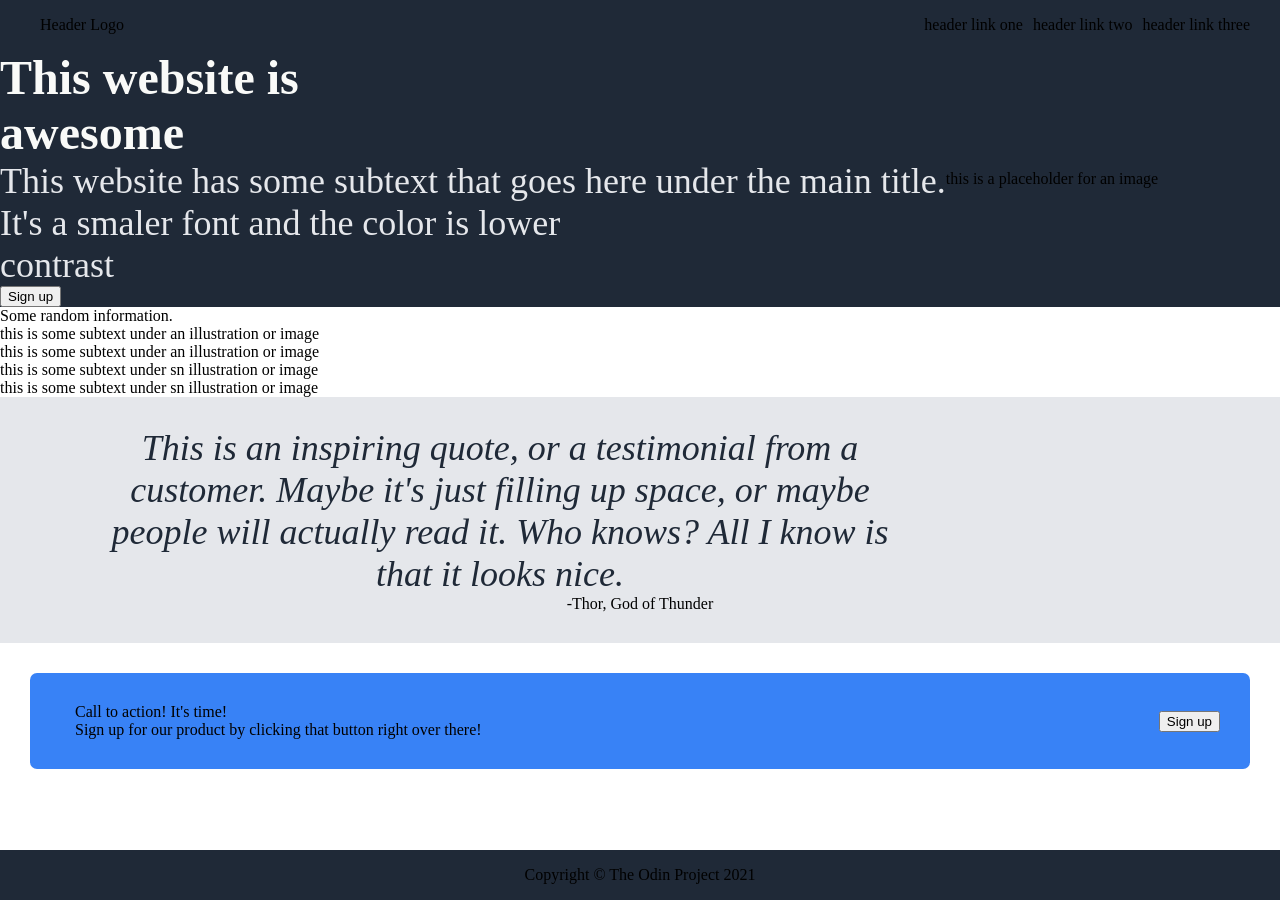
<file: index.html>
<!DOCTYPE html>
<html lang="en">
<head>
    <meta charset="UTF-8">
    <meta name="viewport" content="width=device-width, initial-scale=1.0">
    <title>Landing page</title>
    <link rel="stylesheet" href="styles.css" >
</head>
<body>
    <div class="everything">
    <div class="part-one">
        <div class="header">
            <ul class="left-header">
                <li>Header Logo</li>
            </ul>
            <ul class="right-header">
            <li>header link one</li>
            <li>header link two</li>
            <li>header link three</li>
            </ul>
        </div>
        <div class="main-area">
            <div class="awesome">
            <div class="awesome-main-text">This website is<br> awesome</div>
            <div class="awesome-secondary-text">This website has some subtext that goes here under the main title.<br> It's a smaler font and the color is lower<br> contrast</div>
            <button class="top-button">Sign up</button>
            </div>
            <div class="place-holder">this is a placeholder for an image</div>
        </div>
    </div>
    <div class="part-two">
        <div class="heading">Some random information.</div>
        <div class="blue-boxes">
            <div class="box">
                <div class="the-box"></div>
                <div>this is some subtext under an illustration or image</div>
            </div>
            <div class="box">
                <div class="the-box"></div>
                <div>this is some subtext under an illustration or image</div>
            </div>
            <div class="box">
                <div class="the-box"></div>
                <div>this is some subtext under sn illustration or image</div>
            </div>
            <div class="box">
                <div class="the-box"></div>
                <div>this is some subtext under sn illustration or image</div>
            </div>

        </div>
    </div>
    <div class="part-three">
        <div class="quote">This is an inspiring quote, or a testimonial from a customer. Maybe it's just filling up space, or maybe people will actually read it. Who knows? All I know is that it looks nice.</div>
        <div class="quoter">-Thor, God of Thunder</div>
    </div>
    <div class="part-four">
        <div class="blue-ending-box">
            <div class="part-four-text">
            <div>Call to action! It's time!</div>
            <div>Sign up for our product by clicking that button right over there!</div>
            </div>
            <button class="bottom-button">Sign up</button>
        </div>
    </div>
    </div>
    <div class="footer">Copyright © The Odin Project 2021</div>
</body>
</html>
</file>
<file: styles.css>
body {
    min-height: 100vh;
    margin: 0;
    display: flex;
    flex-direction:column;
}

.everything{
    display: flex;
    flex: 1;
    flex-direction: column;
}

ul{ 
    list-style-type: none;
}
.header{
    display: flex;
    justify-content: space-between;
    background-color: #1F2937;
}
.right-header {
    display: flex;
    flex-direction: row;
    gap: 10px;
    margin-right: 30px;
}
.main-area{
    display: flex;
    flex-direction: row;
    background-color: #1F2937;
}
.place-holder{
    display: flex;
    align-items: center;
    justify-content: center;
}
.footer{
    background-color: #1F2937;
    display: flex;
    align-content: center;
    justify-content: center;
    padding: 16px;
}
.awesome-main-text{
   font-size: 48px;
   color:#F9FAF8 ; 
   font-weight: 900;
}
.awesome-secondary-text {
    font-size: 36px;
    color:#E5E7EB;
   
}
.blue-ending-box{
    display:flex ;
    justify-content: center;
    align-items: center;
    background-color: #3882F6;
    padding:30px;
    border-radius: 7px;
    justify-content: space-between;

}
.part-four {
padding: 30px;

}
.part-four-text {
    display: flex;
    flex-direction: column;
    margin-left: 15px;
}
.part-three{
    background-color: #E5E7EB;
    padding: 30px;
    
   
}

.quote{
    display: flex;
    font-size: 36px;
    color: #1F2937;
    font-weight: 300;
    font-style: italic;
    justify-content: center;
    align-items: center;
    max-width: 800px;
    margin-left:70px;
    text-align: center;

}
.quoter {
    display: flex;
    justify-content: center;
    align-items: center;
    text-align: right;
}
.part-two{
    display: flex;
    flex-direction: column;
}
</file>
